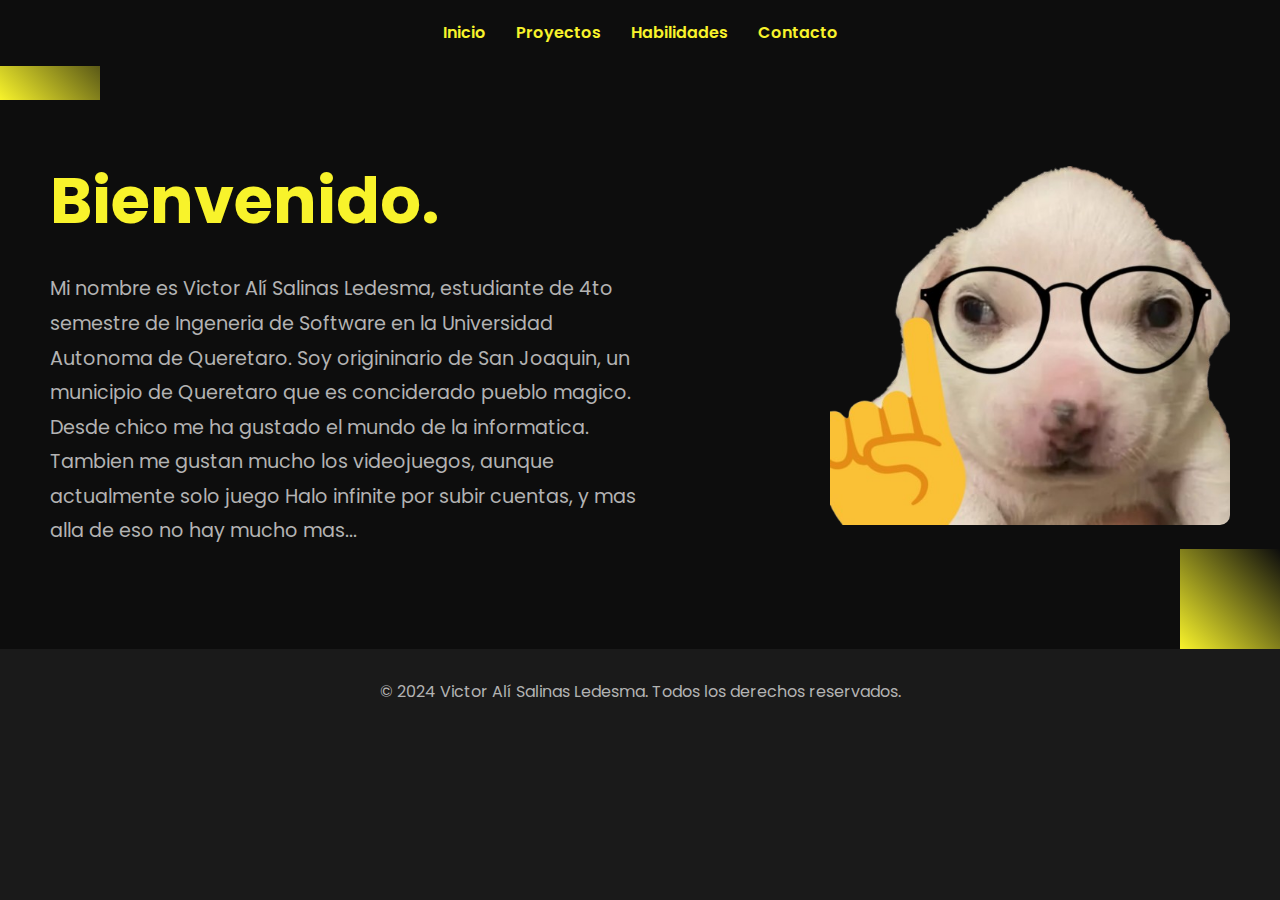
<file: index.html>
<!DOCTYPE html>
<html lang="es">
<head>
    <meta charset="UTF-8">
    <meta name="viewport" content="width=device-width, initial-scale=1.0">
    <title>Mi Portafolio</title>
    <link rel="stylesheet" href="Assets/css/styles.css">
</head>
<body>
    <nav>
        <ul>
            <li><a href="index.html">Inicio</a></li>
            <li><a href="projects.html">Proyectos</a></li>
            <li><a href="skills.html">Habilidades</a></li>
            <li><a href="contact.html">Contacto</a></li>
        </ul>
    </nav>

    <section class="hero">
        <div class="hero-content">
            <h1>Bienvenido.</h1>
            <p>Mi nombre es Victor Alí Salinas Ledesma, estudiante de 4to semestre de Ingeneria de Software en la Universidad Autonoma de Queretaro. 
                Soy origininario de San Joaquin, un municipio de Queretaro que es conciderado pueblo magico. Desde chico me ha gustado el mundo de la informatica.
                Tambien me gustan mucho los videojuegos, aunque actualmente solo juego Halo infinite por subir cuentas, y mas alla de eso no hay mucho mas...
            </p>
        </div>
        <div class="hero-image">
            <img src="Assets/img/cara.png" alt="Foto">
        </div>
    </section>

    <footer>
        <p>&copy; 2024 Victor Alí Salinas Ledesma. Todos los derechos reservados.</p>
    </footer>
</body>
</html>
</file>
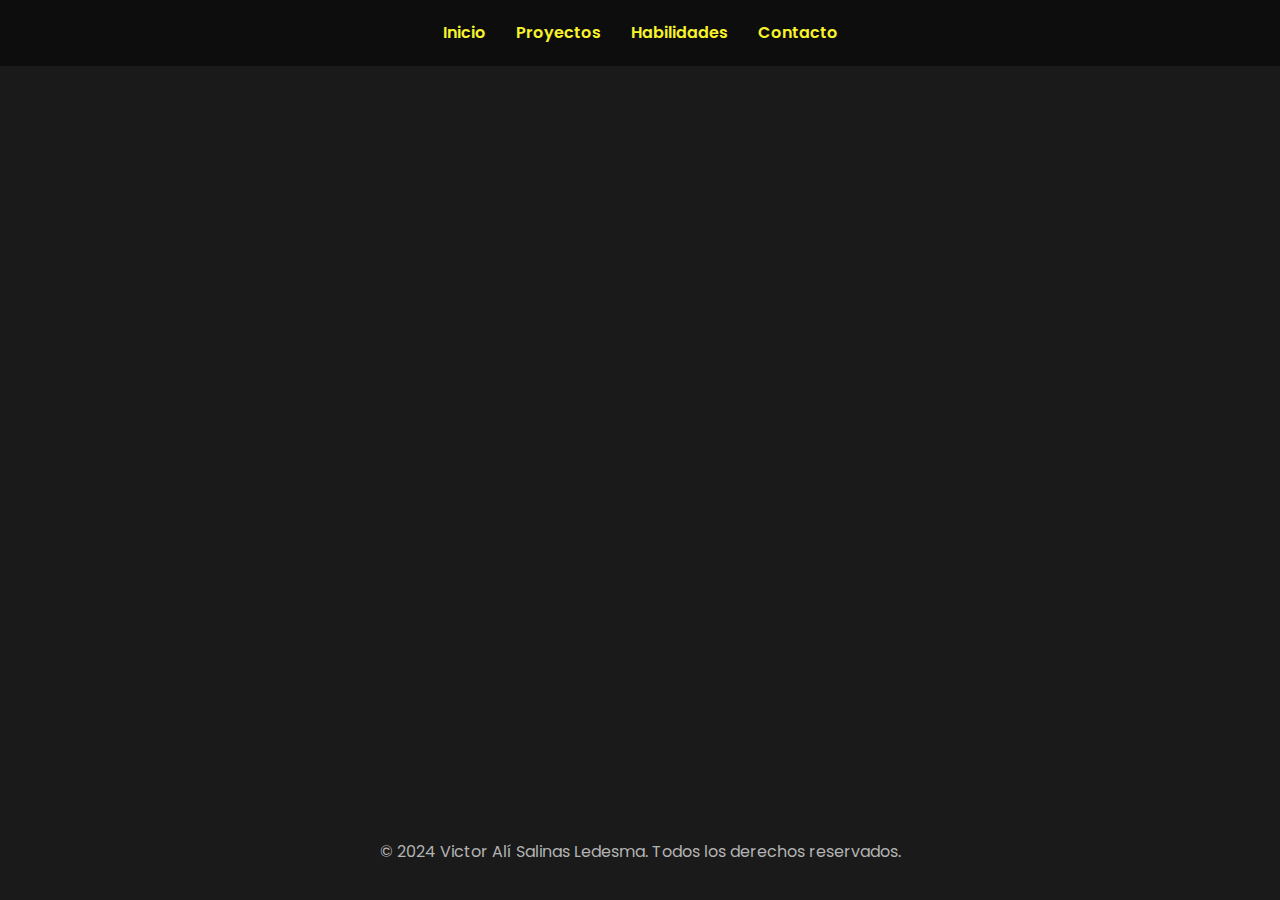
<file: contact.html>
<!DOCTYPE html>
<html lang="es">
<head>
    <meta charset="UTF-8">
    <meta name="viewport" content="width=device-width, initial-scale=1.0">
    <title>Contacto - Mi Portafolio</title>
    <link rel="stylesheet" href="Assets/css/contact_styles.css">

</head>
<body>
    <nav>
        <ul>
            <li><a href="index.html">Inicio</a></li>
            <li><a href="projects.html">Proyectos</a></li>
            <li><a href="skills.html">Habilidades</a></li>
            <li><a href="contact.html">Contacto</a></li>
        </ul>
    </nav>

    <section id="contacto">
        <h2>Contacto</h2>
        <p>Si tienes alguna pregunta o quieres trabajar conmigo, no dudes en contactarme a través del siguiente formulario.</p>
        <form>
            <input type="text" name="nombre" placeholder="Tu Nombre" required>
            <input type="email" name="email" placeholder="Tu Email" required>
            <textarea name="mensaje" placeholder="Tu Mensaje" required></textarea>
            <button type="submit">Enviar Mensaje</button>
        </form>
    </section>

    <footer>
        <p>&copy; 2024 Victor Alí Salinas Ledesma. Todos los derechos reservados.</p>
    </footer>
</body>
</html>
</file>
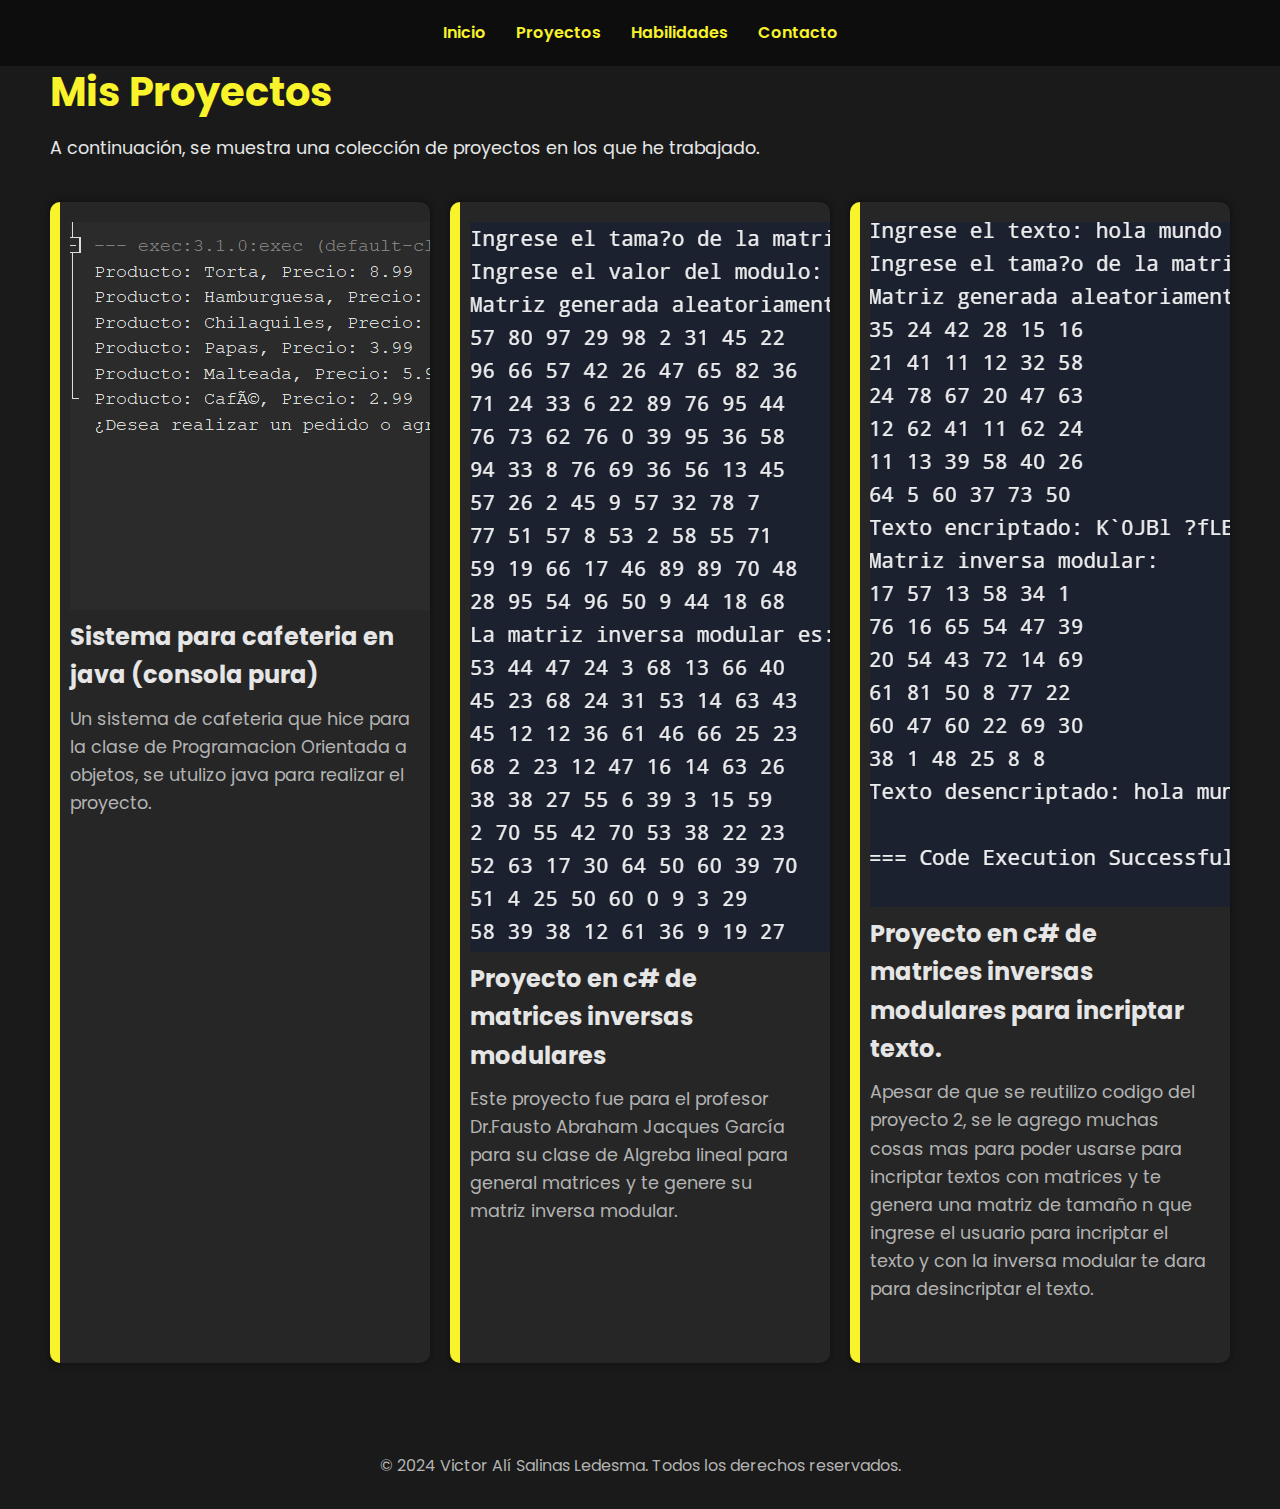
<file: projects.html>
<!DOCTYPE html>
<html lang="es">
<head>
    <meta charset="UTF-8">
    <meta name="viewport" content="width=device-width, initial-scale=1.0">
    <title>Proyectos - Mi Portafolio</title>
    <link rel="stylesheet" href="Assets/css/styles.css">
</head>
<body>
    <nav>
        <ul>
            <li><a href="index.html">Inicio</a></li>
            <li><a href="projects.html">Proyectos</a></li>
            <li><a href="skills.html">Habilidades</a></li>
            <li><a href="contact.html">Contacto</a></li>
        </ul>
    </nav>

    <section id="portafolio">
        <h2>Mis Proyectos</h2>
        <p>A continuación, se muestra una colección de proyectos en los que he trabajado.</p>
        <div class="portfolio-grid">
            <div class="portfolio-item">
                <img src="Assets/img/proyecto1.png" alt="Proyecto 1">
                <div class="portfolio-info">
                    <h3>Sistema para cafeteria en java (consola pura) </h3>
                    <p>Un sistema de cafeteria que hice para la clase de Programacion Orientada a objetos, se utulizo java para realizar el proyecto.</p>
                </div>
            </div>
            <div class="portfolio-item">
                <img src="Assets/img/proyecto2.png" alt="Proyecto 2">
                <div class="portfolio-info">
                    <h3>Proyecto en c# de matrices inversas modulares</h3>
                    <p>Este proyecto fue para el profesor Dr.Fausto Abraham Jacques García para su clase de Algreba lineal para general matrices y te genere su matriz inversa modular.</p>
                </div>
            </div>
            <div class="portfolio-item">
                <img src="Assets/img/proyecto3.png" alt="Proyecto 3">
                <div class="portfolio-info">
                    <h3>Proyecto en c# de matrices inversas modulares para incriptar texto.</h3>
                    <p>Apesar de que se reutilizo codigo del proyecto 2, se le agrego muchas cosas mas para poder usarse para incriptar textos con matrices y te genera una matriz
                        de tamaño n que ingrese el usuario para incriptar el texto y con la inversa modular te dara para desincriptar el texto.
                    </p>
                </div>
            </div>
        </div>
    </section>

    <footer>
        <p>&copy; 2024 Victor Alí Salinas Ledesma. Todos los derechos reservados.</p>
    </footer>
</body>
</html>
</file>
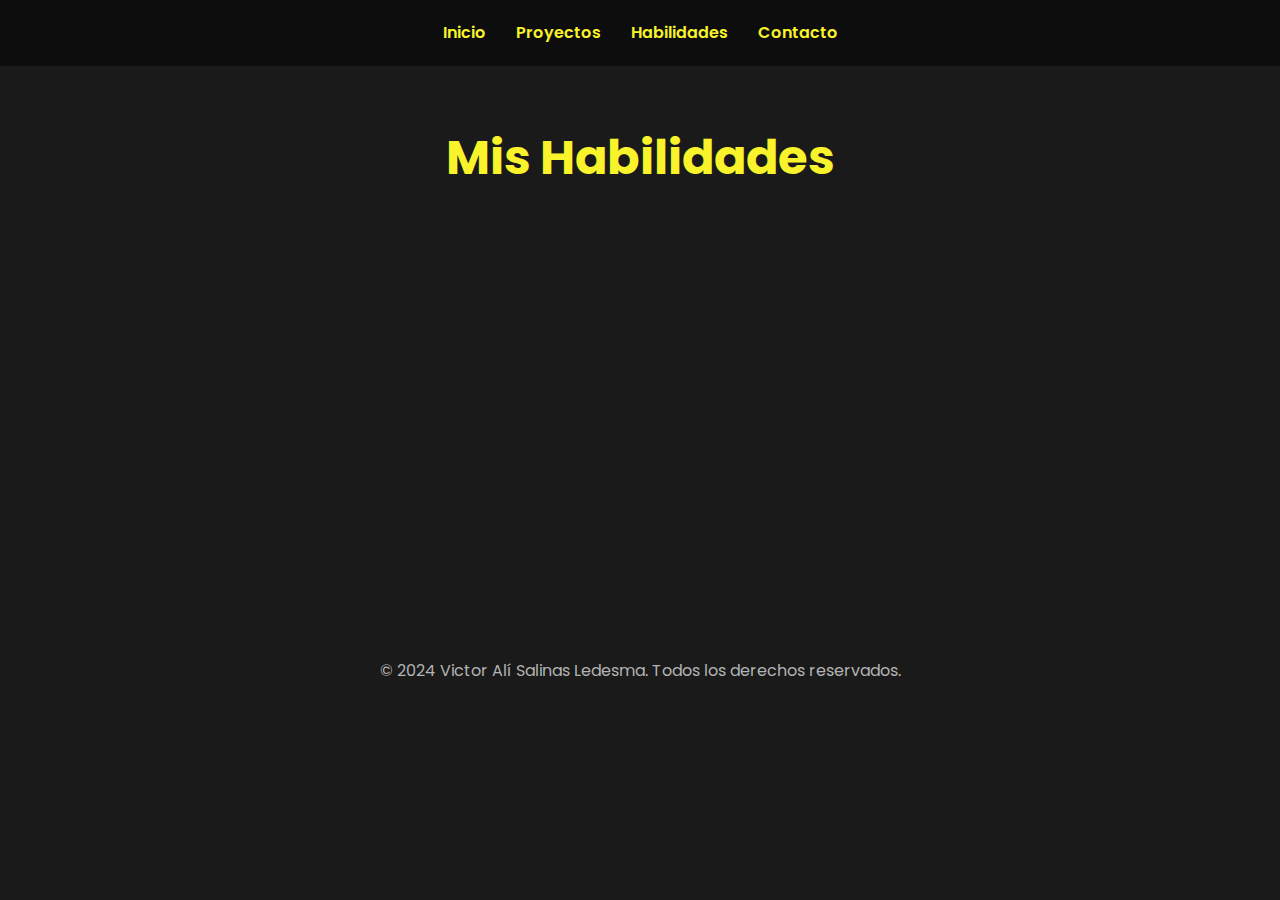
<file: skills.html>
<!DOCTYPE html>
<html lang="es">
<head>
    <meta charset="UTF-8">
    <meta name="viewport" content="width=device-width, initial-scale=1.0">
    <title>Habilidades - Mi Portafolio</title>
    <link rel="stylesheet" href="Assets/css/skills_styles.css">
    <link href="https://fonts.googleapis.com/css?family=Poppins:300,400,600&display=swap" rel="stylesheet">
</head>
<body>
    <nav>
        <ul>
            <li><a href="index.html">Inicio</a></li>
            <li><a href="projects.html">Proyectos</a></li>
            <li><a href="skills.html">Habilidades</a></li>
            <li><a href="contact.html">Contacto</a></li>
        </ul>
    </nav>

    <section id="habilidades">
        <h2>Mis Habilidades</h2>
        <div class="habilidades-container">
            <div class="habilidad">
                <h3>Habilidades Duras</h3>
                    <li>Experiencia en Lenguajes como Java, C++, C#.</li>
                    <li>Matematicas avanzadas.</li>
                    <li>Idiomas: Español e Inglés.</li>
                </ul>
            </div>
            <div class="habilidad">
                <h3>Habilidades Blandas</h3>
                <ul>
                    <li>Excelentes habilidades de comunicación</li>
                    <li>Adaptabilidad y pensamiento crítico</li>
                    <li>Trabajo en equipo</li>
                </ul>
            </div>
        </div>
    </section>

    <footer>
        <p>&copy; 2024 Victor Alí Salinas Ledesma. Todos los derechos reservados.</p>
    </footer>
</body>
</html>
</file>
<file: Assets/css/styles.css>
@import url('https://fonts.googleapis.com/css?family=Poppins:300,400,600&display=swap');

* {
    margin: 0;
    padding: 0;
    box-sizing: border-box;
}

body {
    font-family: 'Poppins', sans-serif;
    line-height: 1.6;
    background-color: #1a1a1a;
    color: #e6e6e6;
}

nav {
    display: flex;
    justify-content: center;
    background-color: #0d0d0d;
    padding: 20px;
    position: fixed;
    width: 100%;
    top: 0;
    z-index: 1000;
}

nav ul {
    list-style: none;
    display: flex;
    gap: 30px;
}

nav ul li {
    display: inline;
}

nav ul li a {
    color: #f8f32b;
    text-decoration: none;
    font-weight: 600;
    transition: color 0.3s;
}

nav ul li a:hover {
    color: #e6e600;
}

.hero {
    display: flex;
    align-items: center;
    justify-content: space-between;
    padding: 150px 50px 100px; 
    background-color: #0d0d0d;
    color: #fff;
    position: relative;
}

.hero-content {
    max-width: 600px;
}

.hero-content h1 {
    font-size: 4rem;
    margin-bottom: 20px;
    color: #f8f32b;
}

.hero-content p {
    font-size: 1.2rem;
    line-height: 1.8;
    color: #b3b3b3;
}

.hero::before, .hero::after {
    content: '';
    position: absolute;
    width: 100px;
    height: 100px;
    background: linear-gradient(45deg, #f8f32b, transparent);
}

.hero::before {
    top: 0;
    left: 0;
}

.hero::after {
    bottom: 0;
    right: 0;
}

.hero-image img {
    max-width: 400px;
    border-radius: 10px;
}

#portafolio {
    padding: 60px 50px;
    background-color: #1a1a1a;
    color: #e6e6e6;
    text-align: left;
}

#portafolio h2 {
    font-size: 2.5rem;
    margin-bottom: 10px;
    color: #f8f32b;
}

#portafolio p {
    font-size: 1.1rem;
    margin-bottom: 40px;
}

.portfolio-grid {
    display: grid;
    grid-template-columns: repeat(auto-fit, minmax(250px, 1fr));
    gap: 20px;
}

.portfolio-item {
    background: #262626;
    border-radius: 10px;
    overflow: hidden;
    transition: transform 0.3s ease;
    position: relative;
    padding: 20px;
    box-shadow: 0 0 10px rgba(0, 0, 0, 0.5);
}

.portfolio-item:hover {
    transform: translateY(-10px);
}

.portfolio-item::before {
    content: '';
    position: absolute;
    top: 0;
    left: 0;
    width: 10px;
    height: 100%;
    background: #f8f32b;
}

.portfolio-info {
    color: #b3b3b3;
}

.portfolio-info h3 {
    font-size: 1.5rem;
    margin-bottom: 10px;
    color: #e6e6e6;
}

.portfolio-info p {
    font-size: 1rem;
    line-height: 1.6;
}

#contacto {
    padding: 60px 50px;
    background-color: #0d0d0d;
    color: #e6e6e6;
    text-align: left;
}

#contacto h2 {
    font-size: 2.5rem;
    margin-bottom: 20px;
    color: #f8f32b;
}

#contacto form {
    max-width: 600px;
    margin: 0 auto;
}

#contacto form input, #contacto form textarea {
    width: 100%;
    padding: 15px;
    margin-bottom: 20px;
    border: 1px solid #333;
    border-radius: 5px;
    background-color: #262626;
    color: #e6e6e6;
}

#contacto form button {
    padding: 15px 30px;
    background: #f8f32b;
    color: #0d0d0d;
    border: none;
    border-radius: 5px;
    cursor: pointer;
    font-size: 1.1rem;
    transition: background 0.3s ease;
}

#contacto form button:hover {
    background: #e6e600;
}

footer {
    text-align: center;
    padding: 20px;
    background-color: #1a1a1a;
    color: #b3b3b3;
}

footer p {
    margin: 10px 0;
}
</file>
<file: Assets/css/contact_styles.css>
@import url('https://fonts.googleapis.com/css?family=Poppins:300,400,600&display=swap');

* {
    margin: 0;
    padding: 0;
    box-sizing: border-box;
}

body {
    font-family: 'Poppins', sans-serif;
    line-height: 1.6;
    background-color: #1a1a1a;
    color: #e6e6e6;
}

nav {
    display: flex;
    justify-content: center;
    background-color: #0d0d0d;
    padding: 20px;
    position: fixed;
    width: 100%;
    top: 0;
    z-index: 1000;
}

nav ul {
    list-style: none;
    display: flex;
    gap: 30px;
}

nav ul li {
    display: inline;
}

nav ul li a {
    color: #f8f32b;
    text-decoration: none;
    font-weight: 600;
    transition: color 0.3s;
}

nav ul li a:hover {
    color: #e6e600;
}

#contacto {
    padding: 120px 50px;
    background-color: #1a1a1a;
    color: #e6e6e6;
    text-align: center;
    opacity: 0;
    transform: translateY(20px);
    animation: fadeInUp 1.5s ease-out forwards;
}

#contacto h2 {
    font-size: 3rem;
    margin-bottom: 20px;
    color: #f8f32b;
}

#contacto p {
    font-size: 1.2rem;
    margin-bottom: 40px;
    color: #b3b3b3;
}

#contacto form {
    max-width: 600px;
    margin: 0 auto;
    display: flex;
    flex-direction: column;
    gap: 20px;
    opacity: 0;
    transform: translateY(20px);
    animation: fadeInUp 1.5s ease-out forwards;
    animation-delay: 0.5s;
}

#contacto form input, #contacto form textarea {
    width: 100%;
    padding: 15px;
    border: 1px solid #333;
    border-radius: 5px;
    background-color: #262626;
    color: #e6e6e6;
    font-size: 1rem;
}

#contacto form textarea {
    width: 100%;
    padding: 15px;
    border: 1px solid #333;
    border-radius: 5px;
    background-color: #262626;
    color: #e6e6e6;
    font-size: 1rem;
    height: 150px;
    resize: none; 
}

#contacto form button {
    padding: 15px;
    background: #f8f32b;
    color: #0d0d0d;
    border: none;
    border-radius: 5px;
    cursor: pointer;
    font-size: 1.1rem;
    transition: background 0.3s ease;
}

#contacto form button:hover {
    background: #e6e600;
}

footer {
    text-align: center;
    padding: 20px;
    background-color: #1a1a1a;
    color: #b3b3b3;
    margin-top: 40px;
}

footer p {
    margin: 10px 0;
}

@keyframes fadeInUp {
    0% {
        opacity: 0;
        transform: translateY(20px);
    }
    100% {
        opacity: 1;
        transform: translateY(0);
    }
}
</file>
<file: Assets/css/skills_styles.css>
@import url('https://fonts.googleapis.com/css?family=Poppins:300,400,600&display=swap');

* {
    margin: 0;
    padding: 0;
    box-sizing: border-box;
}

body {
    font-family: 'Poppins', sans-serif;
    line-height: 1.6;
    background-color: #1a1a1a;
    color: #e6e6e6;
}

nav {
    display: flex;
    justify-content: center;
    background-color: #0d0d0d;
    padding: 20px;
    position: fixed;
    width: 100%;
    top: 0;
    z-index: 1000;
}

nav ul {
    list-style: none;
    display: flex;
    gap: 30px;
}

nav ul li {
    display: inline;
}

nav ul li a {
    color: #f8f32b;
    text-decoration: none;
    font-weight: 600;
    transition: color 0.3s;
}

nav ul li a:hover {
    color: #e6e600;
}

#habilidades {
    padding: 120px 50px;
    background-color: #1a1a1a;
    color: #e6e6e6;
    text-align: center;
}

#habilidades h2 {
    font-size: 3rem;
    margin-bottom: 20px;
    color: #f8f32b;
}

.habilidades-container {
    display: flex;
    justify-content: center;
    flex-wrap: wrap;
    gap: 40px;
    margin-top: 40px;
}

.habilidad {
    background: #262626;
    border-radius: 10px;
    padding: 20px;
    max-width: 400px;
    flex: 1;
    box-shadow: 0 0 10px rgba(0, 0, 0, 0.5);
    opacity: 0;
    transform: translateY(20px);
    animation: fadeInUp 1.5s ease-out forwards;
}

.habilidad:nth-child(1) {
    animation-delay: 0.5s;
}

.habilidad:nth-child(2) {
    animation-delay: 0.7s;
}

.habilidad:nth-child(3) {
    animation-delay: 0.9s;
}

.habilidad:nth-child(4) {
    animation-delay: 1.1s;
}

.habilidad h3 {
    font-size: 1.8rem;
    margin-bottom: 20px;
    color: #e6e6e6;
}

.habilidad ul {
    list-style: none;
    padding: 0;
}

.habilidad ul li {
    font-size: 1.1rem;
    line-height: 1.8;
    margin-bottom: 10px;
    color: #b3b3b3;
}

footer {
    text-align: center;
    padding: 20px;
    background-color: #1a1a1a;
    color: #b3b3b3;
    margin-top: 40px;
}

footer p {
    margin: 10px 0;
}

@keyframes fadeInUp {
    0% {
        opacity: 0;
        transform: translateY(20px);
    }
    100% {
        opacity: 1;
        transform: translateY(0);
    }
}
</file>
